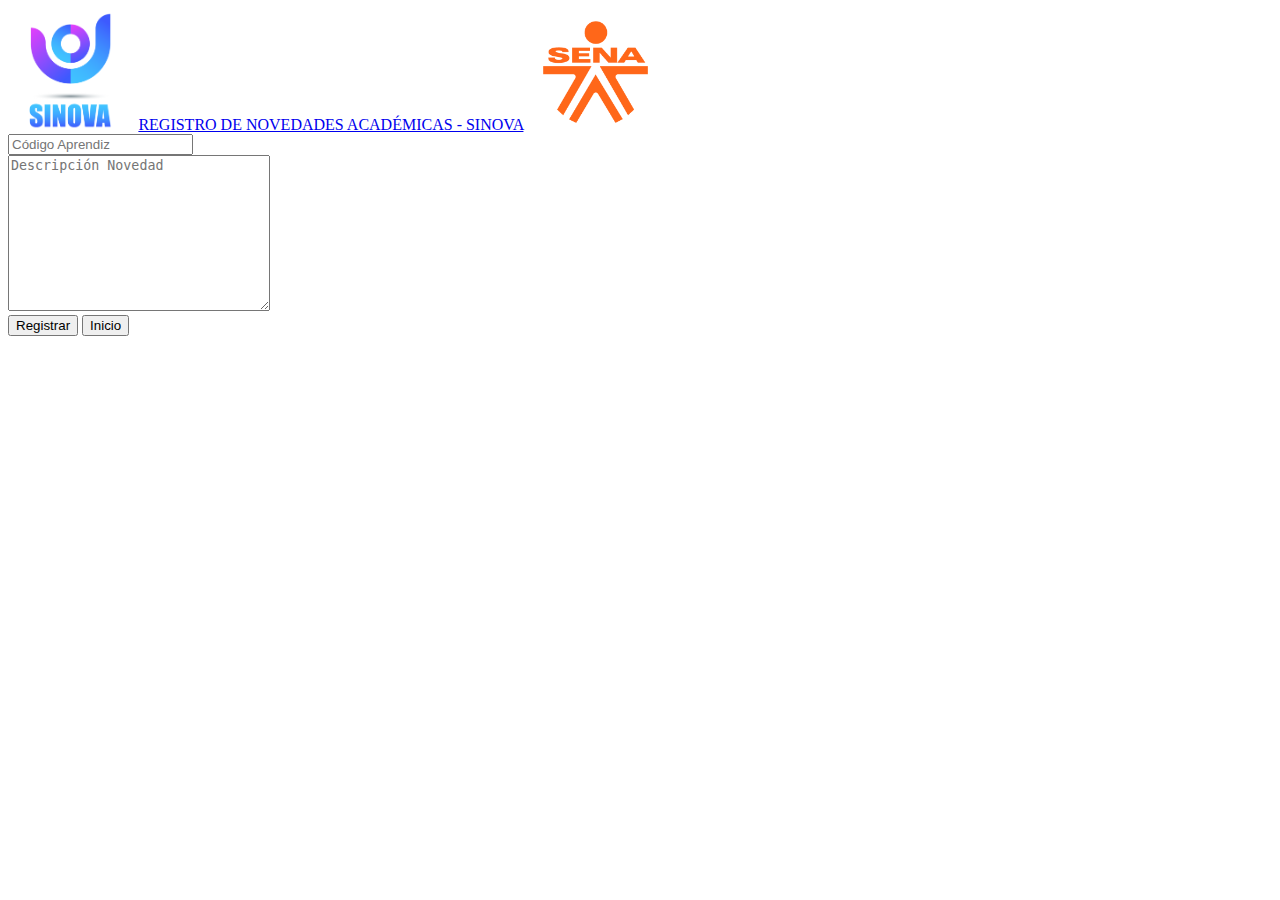
<file: index.html>
<!DOCTYPE html>
<html lang="en">
  <head>
    <meta charset="UTF-8">
    <title>SENA - SINOVA</title>
    <!-- BOOTSTRAP 4 -->
    <link rel="stylesheet" href="https://bootswatch.com/4/lux/bootstrap.min.css">
  </head>
  <body>

    <!-- NAVEGACION -->
    <nav class="navbar navbar-light bg-light">
      <div class="container">
        <img src="imagenes/LogoSinova.png"  width="10%">
        <a class="navbar-brand" href="#">REGISTRO DE NOVEDADES ACADÉMICAS - SINOVA</a>
        <img src="imagenes/LogoSena.png" width="10%" class="rounded float-right">  
      </div>
    </nav>

    <div class="container">
      <div class="row my-4">
        <div class="col-md-4">

          <div class="card">
            <div class="card-body">
              <!-- FORMULARIO AGREGAR NOVEDADES -->
              <form id="formNovedadAcademica">
                <div class="form-group">
                  <input type="text" id="codigoAprendiz" placeholder="Código Aprendiz" class="form-control">
                </div>
                <div class="form-group">
                  <textarea id="descripcionNovedad" cols="30" rows="10" class="form-control" placeholder="Descripción Novedad"></textarea>
                </div>
                <button type="submit" class="btn btn-primary btn-block">Registrar</button>
                <button type="button" class="btn btn-outline-info btn-block" onclick="window.location.href='principal.html'">Inicio</button>
              </form>
            </div>
          </div>
        </div>
        <div class="col-md-8">
          <div id="tasks"></div>
        </div>
      </div>
    </div> 
    <script src="./app.js"></script> 
  </body>
</html>
</file>
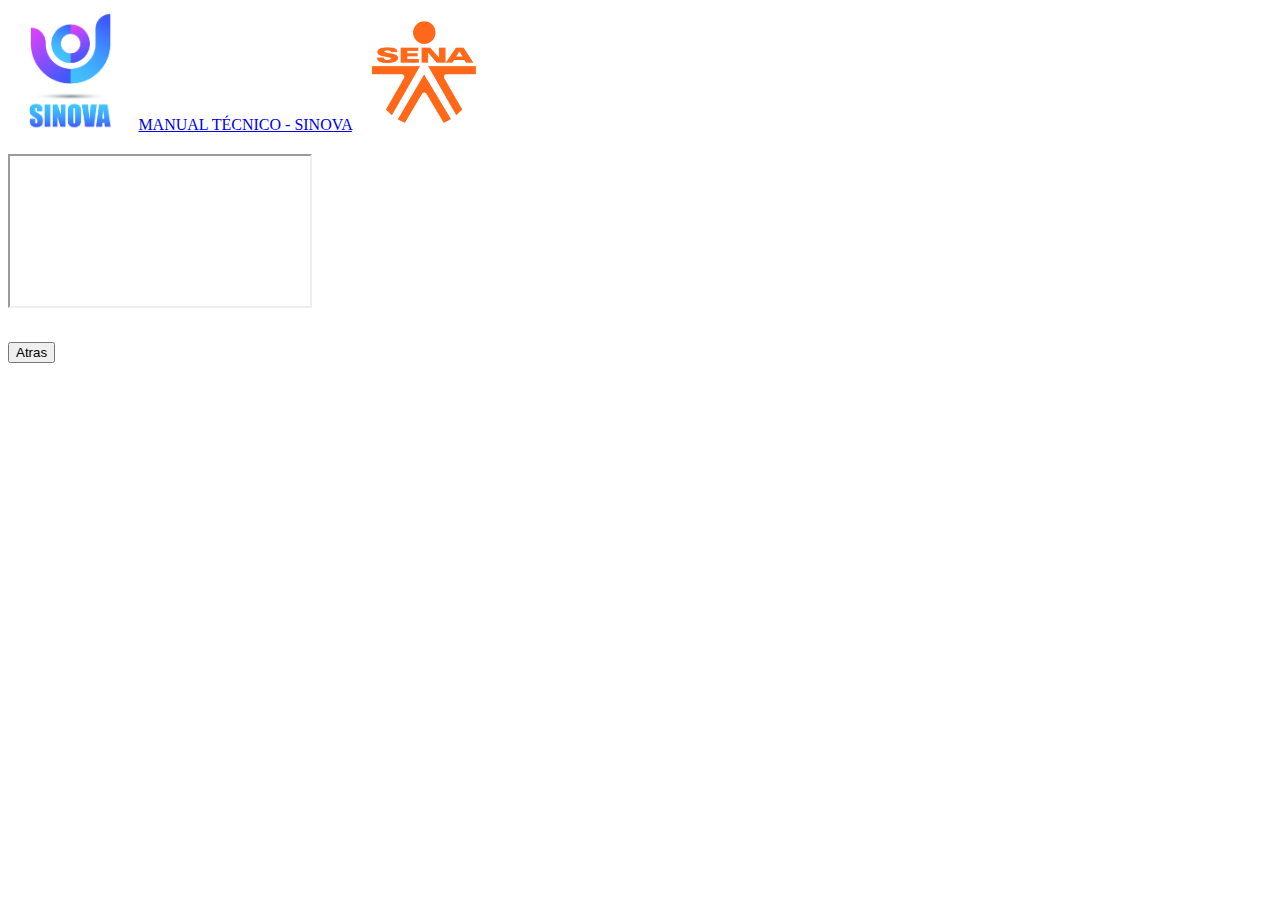
<file: manualTecnico.html>
<!DOCTYPE html>
<html lang="en">
  <head>
    <meta charset="UTF-8">
    <title>MANUAL TÉCNICO SINOVA</title>
    <!-- BOOTSTRAP 4 -->
    <link rel="stylesheet" href="https://bootswatch.com/4/lux/bootstrap.min.css">
    <!-- CSS -->
    <link rel="stylesheet" href="style/estilos.css">
  </head>
<body>
    <nav class="navbar navbar-light bg-light">
      <div class="container">
        <img src="imagenes/LogoSinova.png"  width="10%">
        <a class="navbar-brand" href="#">MANUAL TÉCNICO - SINOVA</a>
        <img src="imagenes/LogoSena.png" width="10%" class="rounded float-right">  
      </div>
    </nav>
   <div class="row justify-content-center" id="uno">
    <div class="col-8">
    <div class="embed-responsive embed-responsive-21by9">
        <iframe class="embed-responsive-item" src="files/MANUAL%20TECNICO%20SINOVA.pdf"></iframe>
    </div>
    </div>
    </div>
    <div class="row justify-content-center">
        <button type="button" class="btn btn-outline-info btn-sm" onclick="window.location.href='principal.html'">Atras</button>
    </div>
</body>
</file>
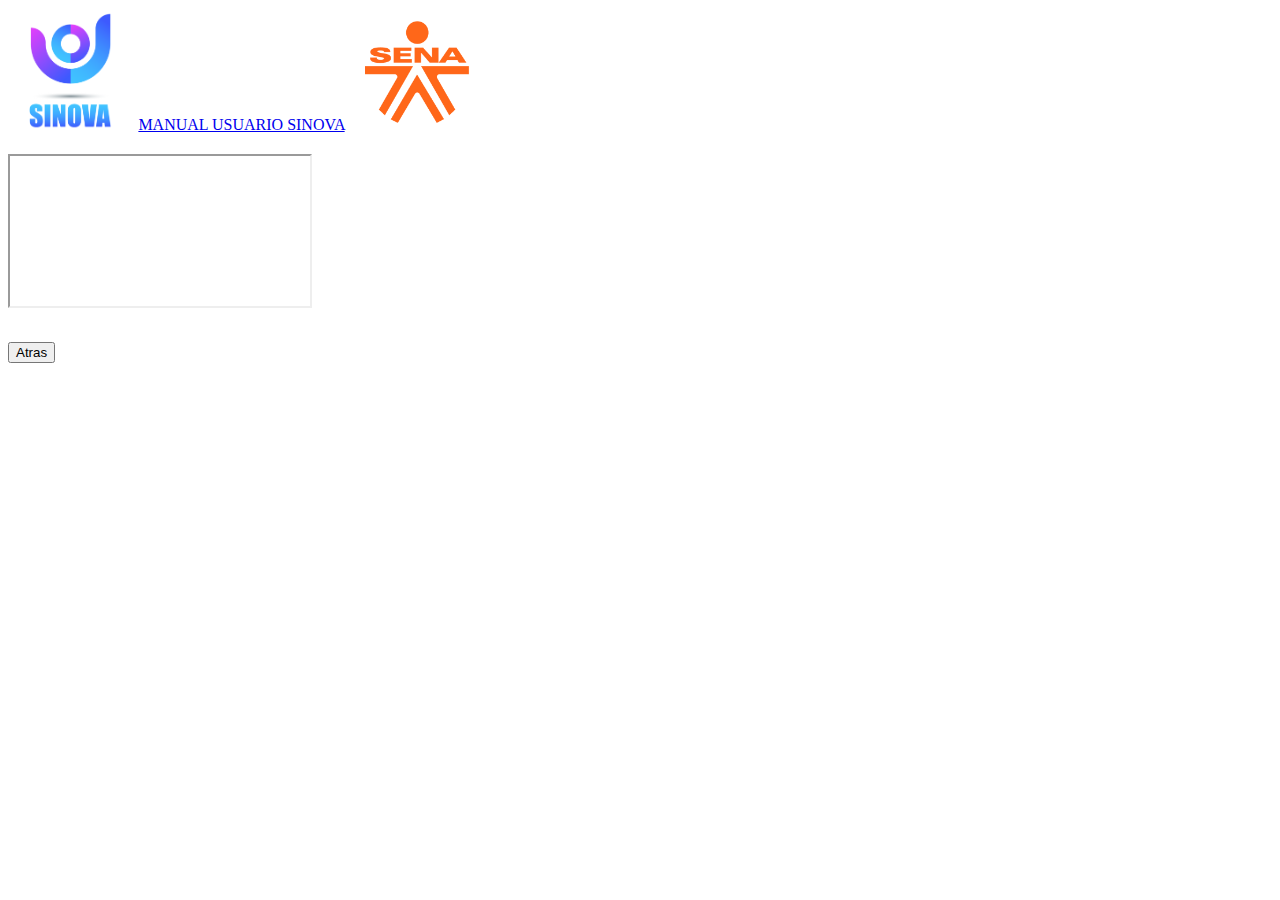
<file: manualUsuario.html>
<!DOCTYPE html>
<html lang="en">
  <head>
    <meta charset="UTF-8">
    <title>MANUAL USUARIO SINOVA</title>
    <!-- BOOTSTRAP 4 -->
    <link rel="stylesheet" href="https://bootswatch.com/4/lux/bootstrap.min.css">
    <!-- CSS -->
    <link rel="stylesheet" href="style/estilos.css">
  </head>
<body>
    <nav class="navbar navbar-light bg-light">
      <div class="container">
        <img src="imagenes/LogoSinova.png"  width="10%">
        <a class="navbar-brand" href="#">MANUAL USUARIO SINOVA</a>
        <img src="imagenes/LogoSena.png" width="10%" class="rounded float-right">  
      </div>
    </nav>
   <div class="row justify-content-center" id="uno">
    <div class="col-8">
    <div class="embed-responsive embed-responsive-21by9">
        <iframe class="embed-responsive-item" src="files/MANUAL%20DE%20USUARIO%20SINOVA.pdf"></iframe>
    </div>
    </div>
    </div>
    <div class="row justify-content-center">
         <button type="button" class="btn btn-outline-info btn-sm" onclick="window.location.href='principal.html'">Atras</button>
    </div>
</body>
</file>
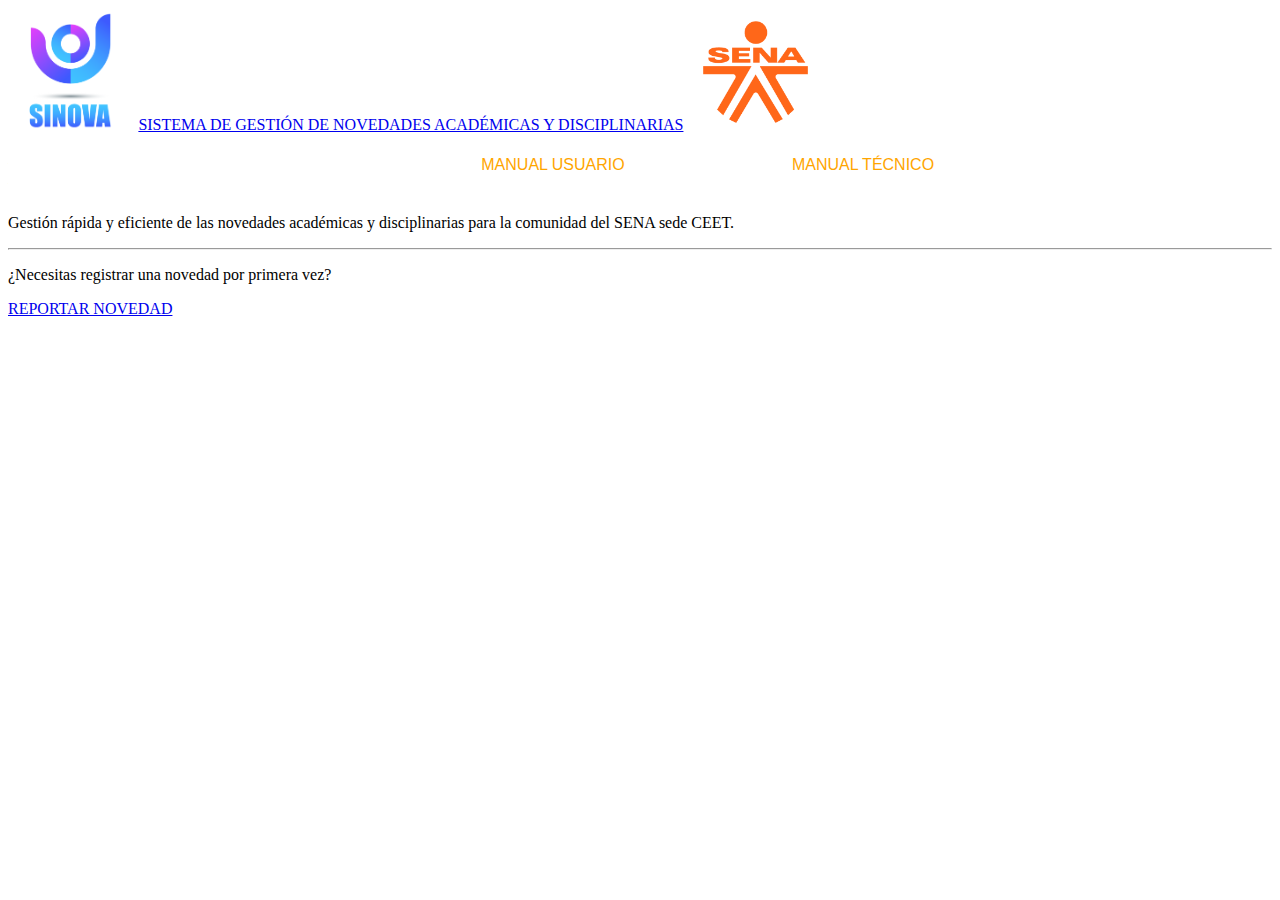
<file: principal.html>
<!DOCTYPE html>
<html lang="en">
  <head>
    <meta charset="UTF-8">
    <title>SISTEMA DE GESTIÓN DE NOVEDADES ACADÉMICAS Y DISCIPLINARIAS</title>
    <!-- BOOTSTRAP 4 -->
    <link rel="stylesheet" href="https://bootswatch.com/4/lux/bootstrap.min.css">
    <link rel="stylesheet" href="style/estilos.css">
  </head>
<body>

    <!-- NAVEGACION -->
    <nav class="navbar navbar-light bg-light">
      <div class="container">
        <img src="imagenes/LogoSinova.png"  width="10%">
        <a class="navbar-brand" href="#">SISTEMA DE GESTIÓN DE NOVEDADES ACADÉMICAS Y DISCIPLINARIAS</a>
        <img src="imagenes/LogoSena.png" width="10%" class="rounded float-right">  
      </div>
    </nav>
   <div class="menu">
			<ul class="menuu">
				<ul>
					
                    <li><a href="manualUsuario.html">MANUAL USUARIO</a></li>
					
					<li><a href="manualTecnico.html">MANUAL TÉCNICO</a></li>
				</ul>
            </ul>
    </div>
    <div class="jumbotron">
        <h1 class="display-4">NOVEDADES ACADÉMICAS Y DISCIPLINARIAS</h1>
        <p class="lead">Gestión rápida y eficiente de las novedades académicas y disciplinarias para la comunidad del SENA sede CEET.</p>
        <hr class="my-4">
        <p>¿Necesitas registrar una novedad por primera vez?</p>
        <p class="lead">
        <a class="btn btn-primary btn-lg" href="index.html" role="button">REPORTAR NOVEDAD</a>
        </p>
</div>
</body>
</file>
<file: style/estilos.css>
#uno{
    margin-bottom: 30px;
    margin-top: 20px;
}
/*ESTILOS MENU/*/

.menuu {
    position: fixed;
    top:100;
    background-color: white;
    font-family: 'Aclonica', sans-serif;
    font-size: .7rem;
    width: 100%;
    color: #7F06BD;
}
.menuu ul {
    list-style-type: none; 
    text-align: center;
    font-size: 0;
    color: #7F06BD;
}
.menuu > ul li {
    display: inline-block;
    width: 25%;
    position: relative;
    background: white;
}
.menuu li a {
    display: block;
    text-decoration: none;
    font-size: 1rem;
    line-height: 2.5rem;
    color: orange;
}
.menuu li:hover a, .menuu li a:focus {
    background-color: #FFE4BE;
    color: orangered;
}

.menuu li ul {
    width: 0;
    color: #ABF4F6;
}
.menuu li:hover ul, .menuu li:focus ul {
    width: 100%;
    margin: 0 -4rem -4rem -4rem;
    padding: 0 4rem 4rem 4rem;
    
}
.menu{
    padding-top: 0;
    margin top: 0;
    color: #7F06BD;
}
</file>
